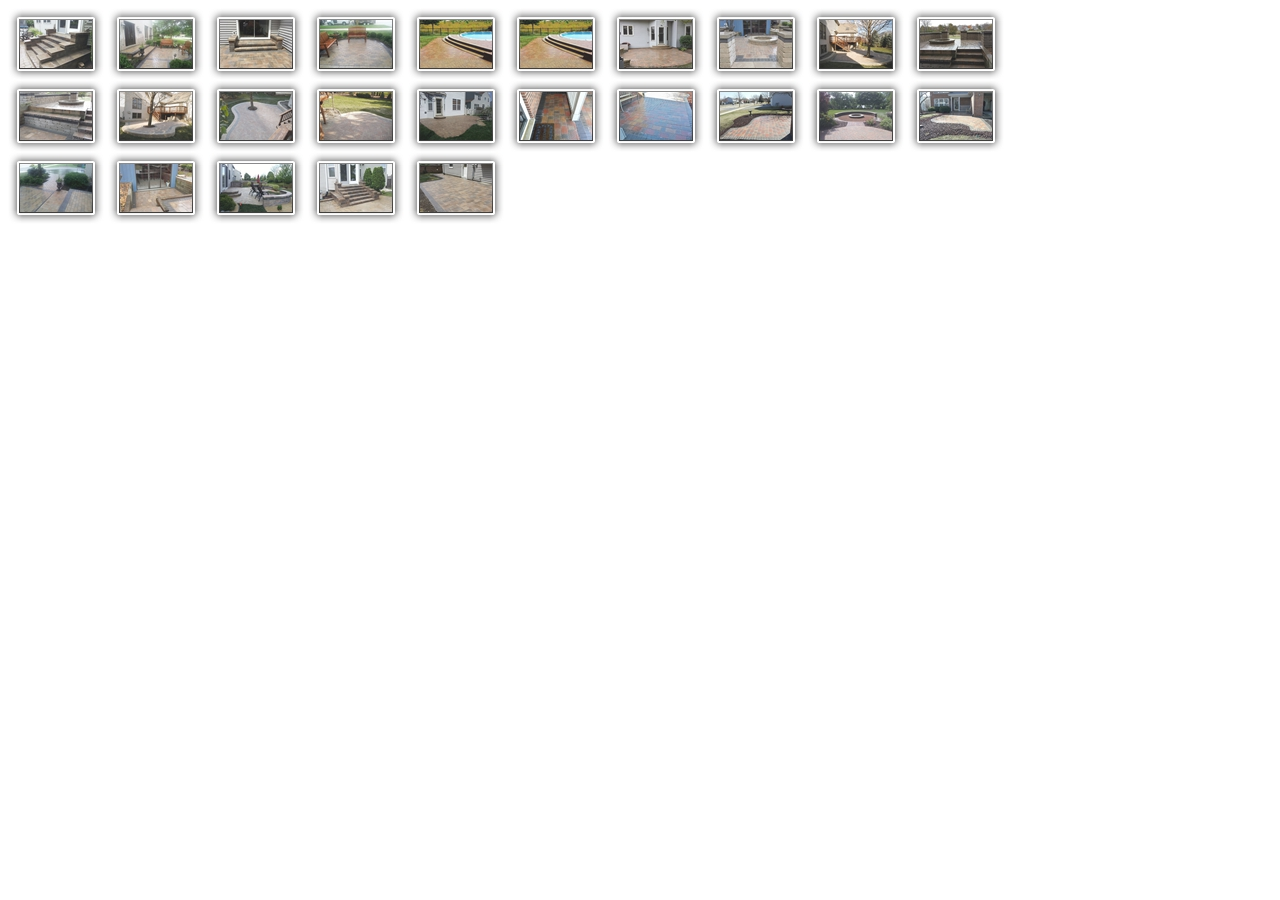
<file: gallery/index.html>
<!DOCTYPE html PUBLIC "-//W3C//DTD XHTML 1.0 Transitional//EN" "http://www.w3.org/TR/xhtml1/DTD/xhtml1-transitional.dtd">
<html xmlns="http://www.w3.org/1999/xhtml" lang="en" xml:lang="en">
	<head>
		<title>SL_Gallery_2013 generated by VisualLightBox.com</title>
		<meta http-equiv="content-type" content="text/html;charset=utf-8" />
		<meta name="keywords" content="SL_Gallery_2013, VisualLightBox, LightBox, Photo Gallery, lightbox slideshow gallery, lightbox gallery css" />
		<meta name="description" content="SL_Gallery_2013 created with VisualLightBox, a free wizard program that helps you easily generate beautiful Lightbox-style web photo galleries" />
				<!-- Start VisualLightBox.com HEAD section -->
		<link rel="stylesheet" href="index_files/vlb_files1/vlightbox1.css" type="text/css" />
		<link rel="stylesheet" href="index_files/vlb_files1/visuallightbox.css" type="text/css" media="screen" />
<script src="index_files/vlb_engine/jquery.min.js" type="text/javascript"></script>
		<script src="index_files/vlb_engine/visuallightbox.js" type="text/javascript"></script>
		<!-- End VisualLightBox.com HEAD section -->

	</head>
	<body bgcolor="#ffffff">
		<!-- Start VisualLightBox.com BODY section id=1 -->
	<div id="vlightbox1">
	<a class="vlightbox1" href="index_files/vlb_images1/gallery_2014_0001.jpg" title="gallery_2014_0001"><img src="index_files/vlb_thumbnails1/gallery_2014_0001.jpg" alt="gallery_2014_0001"/></a>
<a class="vlightbox1" href="index_files/vlb_images1/gallery_2014_0002.jpg" title="gallery_2014_0002"><img src="index_files/vlb_thumbnails1/gallery_2014_0002.jpg" alt="gallery_2014_0002"/></a>
<a class="vlightbox1" href="index_files/vlb_images1/gallery_2014_0003.jpg" title="gallery_2014_0003"><img src="index_files/vlb_thumbnails1/gallery_2014_0003.jpg" alt="gallery_2014_0003"/></a>
<a class="vlightbox1" href="index_files/vlb_images1/gallery_2014_0004.jpg" title="gallery_2014_0004"><img src="index_files/vlb_thumbnails1/gallery_2014_0004.jpg" alt="gallery_2014_0004"/></a>
<a class="vlightbox1" href="index_files/vlb_images1/gallery_2014_0005.jpg" title="gallery_2014_0005"><img src="index_files/vlb_thumbnails1/gallery_2014_0005.jpg" alt="gallery_2014_0005"/></a>
<a class="vlightbox1" href="index_files/vlb_images1/gallery_2014_0006.jpg" title="gallery_2014_0006"><img src="index_files/vlb_thumbnails1/gallery_2014_0006.jpg" alt="gallery_2014_0006"/></a>
<a class="vlightbox1" href="index_files/vlb_images1/gallery_2014_0007.jpg" title="gallery_2014_0007"><img src="index_files/vlb_thumbnails1/gallery_2014_0007.jpg" alt="gallery_2014_0007"/></a>
<a class="vlightbox1" href="index_files/vlb_images1/gallery_2014_0008.jpg" title="gallery_2014_0008"><img src="index_files/vlb_thumbnails1/gallery_2014_0008.jpg" alt="gallery_2014_0008"/></a>
<a class="vlightbox1" href="index_files/vlb_images1/gallery_2014_0009.jpg" title="gallery_2014_0009"><img src="index_files/vlb_thumbnails1/gallery_2014_0009.jpg" alt="gallery_2014_0009"/></a>
<a class="vlightbox1" href="index_files/vlb_images1/gallery_2014_0010.jpg" title="gallery_2014_0010"><img src="index_files/vlb_thumbnails1/gallery_2014_0010.jpg" alt="gallery_2014_0010"/></a>
<a class="vlightbox1" href="index_files/vlb_images1/gallery_2014_0011.jpg" title="gallery_2014_0011"><img src="index_files/vlb_thumbnails1/gallery_2014_0011.jpg" alt="gallery_2014_0011"/></a>
<a class="vlightbox1" href="index_files/vlb_images1/gallery_2014_0012.jpg" title="gallery_2014_0012"><img src="index_files/vlb_thumbnails1/gallery_2014_0012.jpg" alt="gallery_2014_0012"/></a>
<a class="vlightbox1" href="index_files/vlb_images1/gallery_2014_0013.jpg" title="gallery_2014_0013"><img src="index_files/vlb_thumbnails1/gallery_2014_0013.jpg" alt="gallery_2014_0013"/></a>
<a class="vlightbox1" href="index_files/vlb_images1/gallery_2014_0014.jpg" title="gallery_2014_0014"><img src="index_files/vlb_thumbnails1/gallery_2014_0014.jpg" alt="gallery_2014_0014"/></a>
<a class="vlightbox1" href="index_files/vlb_images1/gallery_2014_0015.jpg" title="gallery_2014_0015"><img src="index_files/vlb_thumbnails1/gallery_2014_0015.jpg" alt="gallery_2014_0015"/></a>
<a class="vlightbox1" href="index_files/vlb_images1/gallery_2014_0016.jpg" title="gallery_2014_0016"><img src="index_files/vlb_thumbnails1/gallery_2014_0016.jpg" alt="gallery_2014_0016"/></a>
<a class="vlightbox1" href="index_files/vlb_images1/gallery_2014_0017.jpg" title="gallery_2014_0017"><img src="index_files/vlb_thumbnails1/gallery_2014_0017.jpg" alt="gallery_2014_0017"/></a>
<a class="vlightbox1" href="index_files/vlb_images1/gallery_2014_0018.jpg" title="gallery_2014_0018"><img src="index_files/vlb_thumbnails1/gallery_2014_0018.jpg" alt="gallery_2014_0018"/></a>
<a class="vlightbox1" href="index_files/vlb_images1/gallery_2014_0019.jpg" title="gallery_2014_0019"><img src="index_files/vlb_thumbnails1/gallery_2014_0019.jpg" alt="gallery_2014_0019"/></a>
<a class="vlightbox1" href="index_files/vlb_images1/gallery_2014_0020.jpg" title="gallery_2014_0020"><img src="index_files/vlb_thumbnails1/gallery_2014_0020.jpg" alt="gallery_2014_0020"/></a>
<a class="vlightbox1" href="index_files/vlb_images1/gallery_2014_0021.jpg" title="gallery_2014_0021"><img src="index_files/vlb_thumbnails1/gallery_2014_0021.jpg" alt="gallery_2014_0021"/></a>
<a class="vlightbox1" href="index_files/vlb_images1/gallery_2014_0022.jpg" title="gallery_2014_0022"><img src="index_files/vlb_thumbnails1/gallery_2014_0022.jpg" alt="gallery_2014_0022"/></a>
<a class="vlightbox1" href="index_files/vlb_images1/gallery_2014_0023.jpg" title="gallery_2014_0023"><img src="index_files/vlb_thumbnails1/gallery_2014_0023.jpg" alt="gallery_2014_0023"/></a>
<a class="vlightbox1" href="index_files/vlb_images1/gallery_2014_0024.jpg" title="gallery_2014_0024"><img src="index_files/vlb_thumbnails1/gallery_2014_0024.jpg" alt="gallery_2014_0024"/></a>
<a class="vlightbox1" href="index_files/vlb_images1/gallery_2014_0025.jpg" title="gallery_2014_0025"><img src="index_files/vlb_thumbnails1/gallery_2014_0025.jpg" alt="gallery_2014_0025"/></a>
<a class="vlb" href="http://visuallightbox.com">wordpress gallery lightbox by VisualLightBox.com v5.4</a>
	</div>
	<script src="index_files/vlb_engine/vlbdata1.js" type="text/javascript"></script>
	<!-- End VisualLightBox.com BODY section -->

	</body>
</html>
</file>
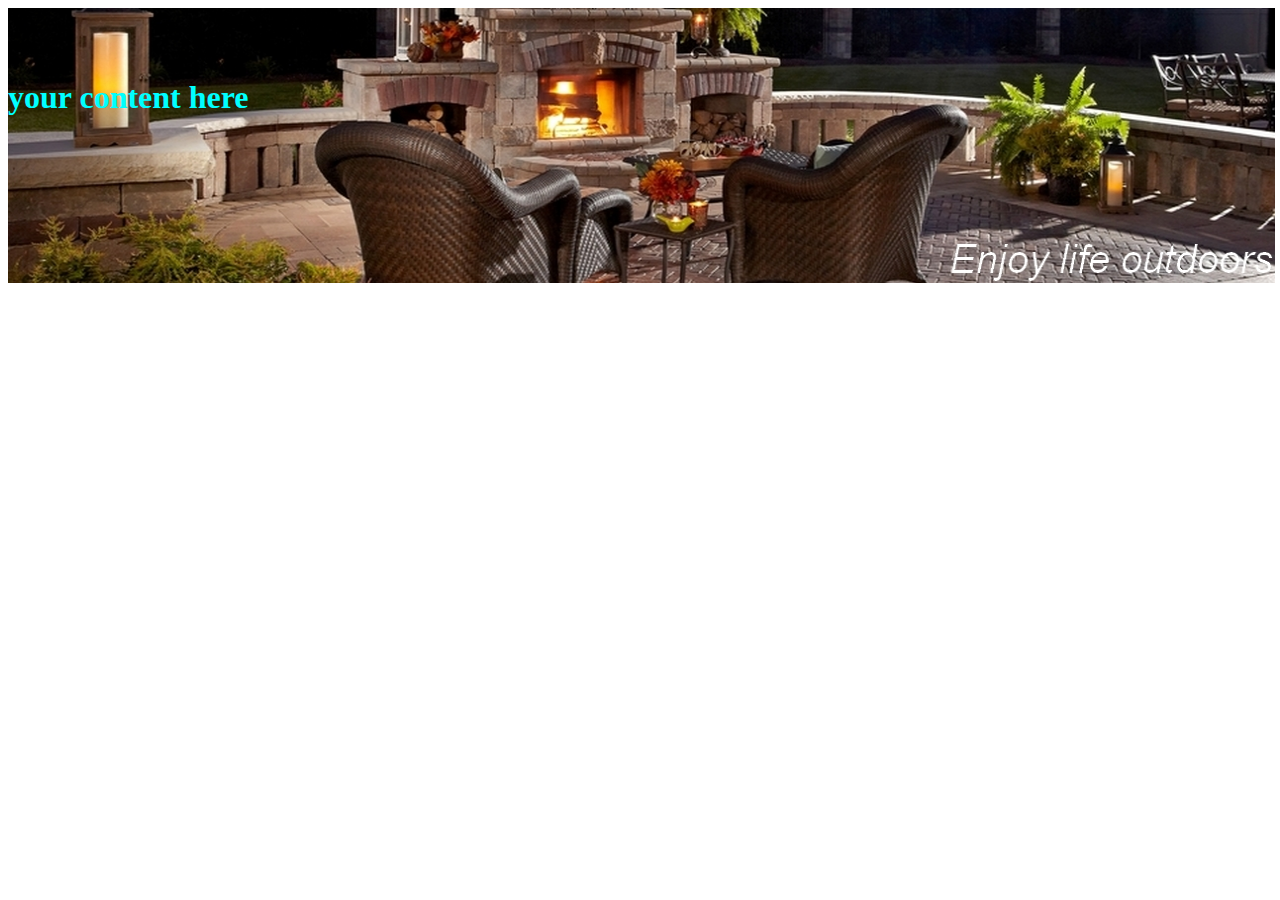
<file: bgfade.html>
<!DOCTYPE HTML PUBLIC "-//W3C//DTD HTML 4.01 Transitional//EN">

<html>
<head>
<title>Untitled</title>


<script src="JS/jquery-1.10.2.min.js"></script>

<script type='text/javascript'>//<![CDATA[ 

var iCurrentImg=0;
var hdrImages = new Array();

hdrImages[0]="graphics/hdrBG_TEMP1.jpg";
hdrImages[1]="graphics/hdrBG_TEMP4.jpg";
hdrImages[2]="graphics/hdrBG_TEMP5.jpg";

function startImgTimer() {
	//alert("Made it to the timer handler");
	setInterval("changeHdrImg()", 8000);
}

function changeHdrImg() {


	if(++iCurrentImg >= hdrImages.length) {
		iCurrentImg = 0;
		}
		
	// Change table cell BG image
	$('#hdrBG').fadeOut(1250,function(){
			$('#hdrBG').css({
			'background':"url('" + hdrImages[iCurrentImg] + "')",
//				'background-position':'center',
			'background-repeat':'no-repeat',
			'background-size':'99% 100%',
			'position': 'absolute'
			}).fadeIn(1250);
		});
		
}

</script>


<style type="text/css">
#hdrBG
{
    position: absolute;
	background:url('graphics/hdrBG_TEMP1.jpg');
    background-repeat: no-repeat;
    background-size:99% 100%;
    //background-attachment:fixed;
    font-family:font-family: Helvetica,Arial, sans-serif;
    text-align:center;
    width: 100%;
	height: 275px;
    z-index:1;
}
#content
{
 position: relative;
z-index: 10; 
padding-top: 50px;    
}

h1
{
color: cyan;
}

</style>


</head>
<body onload="startImgTimer()">
<div id="hdrBG"></div>
    <div id="content">
        <h1>your content here</h1>
</div>
</body>
</html>
</file>
<file: gallery/index_files/vlb_files1/vlightbox1.css>
#vlightbox1 {
	width:1039px;
	zoom:1;	
}
#vlightbox1 .vlightbox1 {
	display:-moz-inline-stack;
	display:inline-block;
	zoom:1;
	*display:inline;
	position:relative;
	vertical-align:top;
	margin:0px;
	width:96px;
	font-family:Trebuchet,Tahoma,Arial,sans-serif;
	font-size:11px;
	font-weight:normal;
	text-decoration:none;
	text-align:center;
	opacity:0.87;
	outline:none;
}
#vlightbox1 .vlightbox1 a{
	margin:0;
}
#vlightbox1 .vlightbox1:hover, #vlightbox1 .vlightbox1 a:hover{
	text-decoration:underline;
	opacity:1;
}
#vlightbox1 .vlightbox1 img{
	display:block;
	border:none;
	margin:0;
}
#vlightbox1 .vlightbox1 div {display:none}
</file>
<file: gallery/index_files/vlb_files1/visuallightbox.css>
#vlb1overlay{
	position:absolute;
	top:0;
	left:0;
	z-index:190;
	width:100%;
	height:auto;
	background-color:#151410;
}

#vlb1lightbox{
	position:absolute;
	top:20px;
	left:0;
	width:100%;
	z-index:200;
	text-align:center;
	color:#151410;
	line-height:0;
}
#vlb1lightbox td{
	vertical-align:top;
}
#vlb1lightbox a, #vlb1lightbox a:hover {
	border-bottom:none;
	color:#151410;
	text-decoration:underline;
}

#vlb1lightbox a img{ border:none; }

#vlb1outerImageContainer{
	width:auto;
	height:auto; /* without this line error in IE8 detected */
	margin:0 auto;
	position:relative;
}

#vlb1lightboxImage{
	width:100%;
	height:100%;
}

#vlb1imageContainerMain{
	margin:0 auto;
	overflow:visible;
	position:relative;
	font-size:0;/* ie fix - big info bar*/
}

#vlb1imageContainer{
	width:10px;
	height:10px;
	margin:0 auto;
	overflow:hidden;
	background-color:#fff;
	position:relative;
	font-size:0;/* ie fix - big info bar*/
}

#vlb1loading{
	position:absolute;
	top:40%;
	left:0%;
	height:25%;
	width:100%;
	text-align:center;
	font-size:10px;
	z-index:1;
}
#vlb1loadingLink {
	display:block;
	margin:0 auto;
	padding:0;
	width:32px;
	height:32px;
	background:url(loading.gif) center center no-repeat;
	text-indent:-9999px;
}
#vlb1hoverNav{
	position:absolute;
	top:0;
	left:0;
	height:100%;
	width:100%;
	z-index:10;
}
#vlb1imageContainer>#hoverNav{ left:0;}
#vlb1prevLinkImg, #vlb1nextLinkImg{
	top:0;
	width:63px;
	height:100%;
	position:absolute;
	z-index:20;
	outline-style:none;
	display:block;
	text-indent:-9999px;
	background:none;
	}
* html #vlb1prevLinkImg,* html #vlb1nextLinkImg{
	background-image:url([data-uri]); /* Trick IE into showing hover */
}
#vlb1prevLinkImg { left: 0; }
#vlb1nextLinkImg { right: 0; }
#vlb1prevLinkImg:hover, #vlb1prevLinkImg.hover, #vlb1prevLinkImg:visited:hover { 
	background:url(prev.gif) left 14% no-repeat; 
}
#vlb1nextLinkImg:hover, #vlb1nextLinkImg.hover, #vlb1nextLinkImg:visited:hover { 
	background:url(next.gif) right 14% no-repeat; 
}


#vlb1imageDataContainer{
	font:10px Verdana, Helvetica, sans-serif;
	background-color:#fff;
	width:100%	;
}

#vlb1imageData{
	overflow:hidden;
	width:100%;
}
#vlb1imageDetails{ width:70%; float:left; text-align:left; 	padding:10px 10px 0 10px;}
#vlb1caption{ font-weight:bold; display:block;}
#vlb1numberDisplay{ display:block; float:left; padding-right:10px; margin-top:3px;}
#vlb1detailsNav{display:block; float:left;   padding:0; }	
#vlb1prevLinkDetails, #vlb1nextLinkDetails, #vlb1slideShowControl{ background-repeat:no-repeat; outline-style:none; display:block; float:left;}
#vlb1prevLinkDetails { margin:3px; width:16px;height:16px; background:url(prevlabel.gif) left center;}
#vlb1nextLinkDetails { margin:3px; width:16px;height:16px; background:url(nextlabel.gif) right center;}

#vlb1slideShowControl.started{
	background-image:url(pause.gif);
}

#vlb1slideShowControl{
	display:block;
	width:16px; 
	height:16px; 
	float:left;
	margin:3px;
	background:url(start.gif);
	background-position:center center;
	background-repeat:no-repeat;
	}

#vlb1close{
	padding:10px 10px 0 0;
	float:right;
}
#vlb1closeLink {
	display:block; outline-style:none; margin:0; padding:0; text-decoration:none; 
	width:66px;
	height:32px;
	background:url(close.gif) no-repeat;
}	
		
	
.clearfix:after { content:"."; display:block; height:0; clear:both; visibility:hidden;}
* html>body .clearfix {display:inline-block; width:100%;}

* html .clearfix {
	/* Hides from IE-mac \*/
	height:1%;
	/* End hide from IE-mac */
}	
	

#vlb1outerImageFrame{
	border:solid 1px red;
	height:100%;
	width:100%;
	position:absolute;
}


#vlb1outerImageContainer{
	overflow:visible;
}
#vlb1outerImageContainer td{
	text-align:center;
	padding:0;
}

#vlb1lightboxFrameBody{
	background-color:#fff;
	border:solid 1px #fff; /* hack for opera table small cell width */
}

#vlb1outerImageContainer td, #vlb1outerImageContainer tr{
	font-size:0;
	border:0 none;
}

/* frame style */
#vlb1outerImageContainer td.tl, #vlb1outerImageContainer td.br{
	height:10px;
	width:10px;
}

#vlb1outerImageContainer td.tl{
	background-image:url(borderCorners.png);
	_background-image:none;
	_filter:progid:DXImageTransform.Microsoft.AlphaImageLoader(src='index_files/vlb_files1/borderCorners.png', sizingMethod='scale');
}
#vlb1outerImageContainer td.tc{
	background-image:url(borderHoriz.png);
	_background-image:none;
	_filter:progid:DXImageTransform.Microsoft.AlphaImageLoader(src='index_files/vlb_files1/borderHoriz.png', sizingMethod='scale');
}
#vlb1outerImageContainer td.ml{
	background-image:url(borderVert.png);
	_background-image:none;
	_filter:progid:DXImageTransform.Microsoft.AlphaImageLoader(src='index_files/vlb_files1/borderVert.png', sizingMethod='scale');
}
#vlb1outerImageContainer td.mr{
	background-image:url(borderVert.png);
	_background-image:none;
	_filter:progid:DXImageTransform.Microsoft.AlphaImageLoader(src='index_files/vlb_files1/borderVert.png', sizingMethod='scale');
}
#vlb1outerImageContainer td.bc{
	background-image:url(borderHoriz.png);
	_background-image:none;
	_filter:progid:DXImageTransform.Microsoft.AlphaImageLoader(src='index_files/vlb_files1/borderHoriz.png', sizingMethod='scale');
}
.vlb{display:none;}
#vlb1outerImageContainer td.tr{
	background-image:url(borderCorners.png);
	_background-image:none;
	_filter:progid:DXImageTransform.Microsoft.AlphaImageLoader(src='index_files/vlb_files1/borderCorners.png', sizingMethod='scale');
}
#vlb1outerImageContainer td.bl{
	background-image:url(borderCorners.png);
	_background-image:none;
	_filter:progid:DXImageTransform.Microsoft.AlphaImageLoader(src='index_files/vlb_files1/borderCorners.png', sizingMethod='scale');
}
#vlb1outerImageContainer td.br{
	background-image:url(borderCorners.png);
	_background-image:none;
	_filter:progid:DXImageTransform.Microsoft.AlphaImageLoader(src='index_files/vlb_files1/borderCorners.png', sizingMethod='scale');
}
</file>
